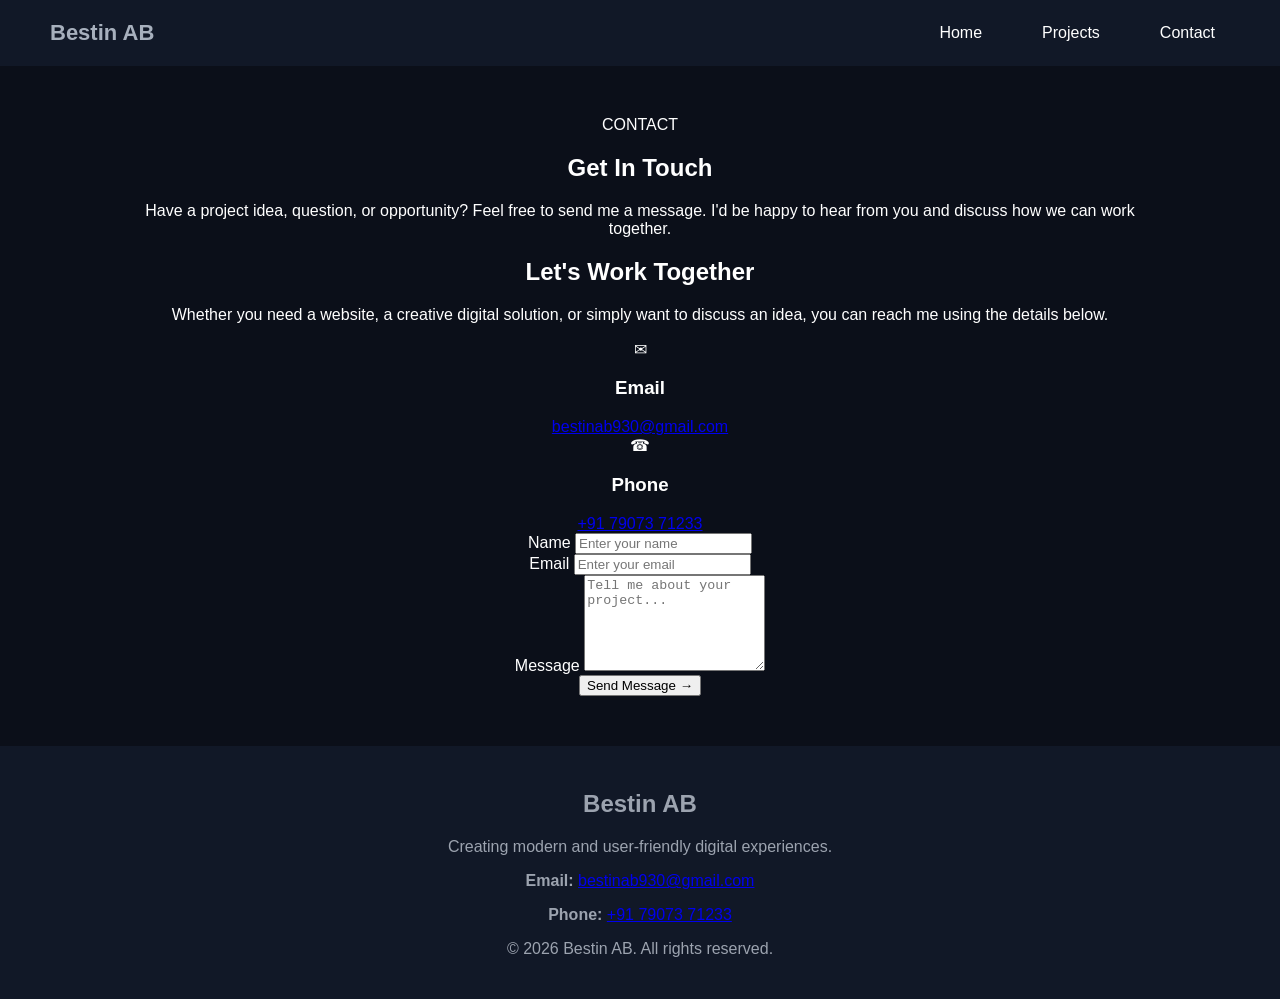
<file: contact.html>
<!DOCTYPE html>

<html lang="en">

<head>

  <meta charset="UTF-8">

<meta
name="viewport"
content="width=device-width, initial-scale=1.0"

>

<meta
name="description"
content="Get in touch with Bestin AB for web development and digital projects."

>

  <title>Contact | Bestin AB</title>

  <link rel="stylesheet" href="style.css">

</head>

<body>

  <!-- Navigation Header -->

  <header>


<div class="header-container">

  <a href="index.html" class="site-logo">
    Bestin AB
  </a>

  <nav class="main-nav" aria-label="Main navigation">

    <a href="index.html">
      Home
    </a>

    <a href="projects.html">
      Projects
    </a>

    <a href="contact.html" class="active">
      Contact
    </a>

  </nav>

</div>


  </header>

  <!-- Main Content -->

  <main>


<section class="contact-section">

  <!-- Introduction -->

  <div class="contact-intro">

    <p class="section-label">
      CONTACT
    </p>

    <h1>
      Get In Touch
    </h1>

    <p>
      Have a project idea, question, or opportunity?
      Feel free to send me a message. I'd be happy to
      hear from you and discuss how we can work together.
    </p>

  </div>


  <!-- Contact Form -->

  <div class="contact-container">

    <div class="contact-info">

      <h2>
        Let's Work Together
      </h2>

      <p>
        Whether you need a website, a creative digital
        solution, or simply want to discuss an idea,
        you can reach me using the details below.
      </p>


      <div class="contact-detail">

        <span class="contact-icon">
          ✉
        </span>

        <div>
          <h3>Email</h3>

          <a href="mailto:bestinab930@gmail.com">
            bestinab930@gmail.com
          </a>
        </div>

      </div>


      <div class="contact-detail">

        <span class="contact-icon">
          ☎
        </span>

        <div>
          <h3>Phone</h3>

          <a href="tel:+917907371233">
            +91 79073 71233
          </a>
        </div>

      </div>


    </div>


    <!-- Form -->

    <div class="contact-form-container">

      <form
        class="contact-form"
        action="#"
        method="post"
      >

        <div class="form-group">

          <label for="name">
            Name
          </label>

          <input
            type="text"
            id="name"
            name="name"
            placeholder="Enter your name"
            autocomplete="name"
            required
          >

        </div>


        <div class="form-group">

          <label for="email">
            Email
          </label>

          <input
            type="email"
            id="email"
            name="email"
            placeholder="Enter your email"
            autocomplete="email"
            required
          >

        </div>


        <div class="form-group">

          <label for="message">
            Message
          </label>

          <textarea
            id="message"
            name="message"
            rows="6"
            placeholder="Tell me about your project..."
            required
          ></textarea>

        </div>


        <button type="submit">
          Send Message
          <span aria-hidden="true">→</span>
        </button>

      </form>

    </div>

  </div>

</section>


  </main>

  <!-- Footer -->

  <footer class="site-footer">


<div class="footer-container">

  <div class="footer-brand">

    <h2>
      Bestin AB
    </h2>

    <p>
      Creating modern and user-friendly digital experiences.
    </p>

  </div>


  <div class="footer-contact">

    <p>
      <strong>Email:</strong>

      <a href="mailto:bestinab930@gmail.com">
        bestinab930@gmail.com
      </a>
    </p>

    <p>
      <strong>Phone:</strong>

      <a href="tel:+917907371233">
        +91 79073 71233
      </a>
    </p>

  </div>

</div>


<div class="footer-bottom">

  <p>
    &copy; 2026 Bestin AB. All rights reserved.
  </p>

</div>


  </footer>

</body>

</html>
</file>
<file: style.css>
body {
font-family: Arial, sans-serif;
margin: 0;
background-color: #0b0f19;
color: white;
}

header {
  padding: 20px 50px;
  background-color: #111827;
}

.header-container {
  display: flex;
  justify-content: space-between;
  align-items: center;
}

.site-logo {
  color: #a7b0bd;
  text-decoration: none;
  font-size: 22px;
  font-weight: 600;
}

.main-nav {
  display: flex;
  gap: 30px;
}

.main-nav a {
  color: white;
  text-decoration: none;
  font-size: 16px;
}

.main-nav a:hover {
  color: #8b5cf6;
}

nav a {
color: white;
text-decoration: none;
margin: 0 15px;
}

nav a:hover {
color: #8b5cf6;
}

main {
width: 90%;
max-width: 1000px;
margin: 50px auto;
text-align: center;
}

main > h2 {
font-size: 35px;
margin-bottom: 40px;
}

.project-container {
display: flex;
justify-content: center;
gap: 30px;
flex-wrap: wrap;
}

.project-card {
width: 350px;
background-color: #111827;
padding: 20px;
border-radius: 15px;
text-align: left;
}

.project-card img {
width: 100%;
height: 220px;
object-fit: cover;
border-radius: 10px;
}

.project-card h2 {
color: #a78bfa;
}

.project-card p {
color: #b6bdca;
line-height: 1.6;
}

.project-button {
display: inline-block;
margin-top: 10px;
padding: 10px 18px;
background-color: #7c3aed;
color: white;
text-decoration: none;
border-radius: 8px;
}

.project-button:hover {
background-color: #6d28d9;
}

footer {
padding: 25px;
text-align: center;
background-color: #111827;
color: #9ca3af;
}

.project-image {
  width: 100%;
  height: 220px;
  object-fit: cover;
  border-radius: 10px;
  margin-bottom: 15px;
}

.project-card {
  padding: 20px;
  border-radius: 15px;
  background-color: #111827;
}

.project-card h2 {
  color: #a78bfa;
}

.project-card p {
  color: #b6bdca;
  line-height: 1.6;
}
</file>
